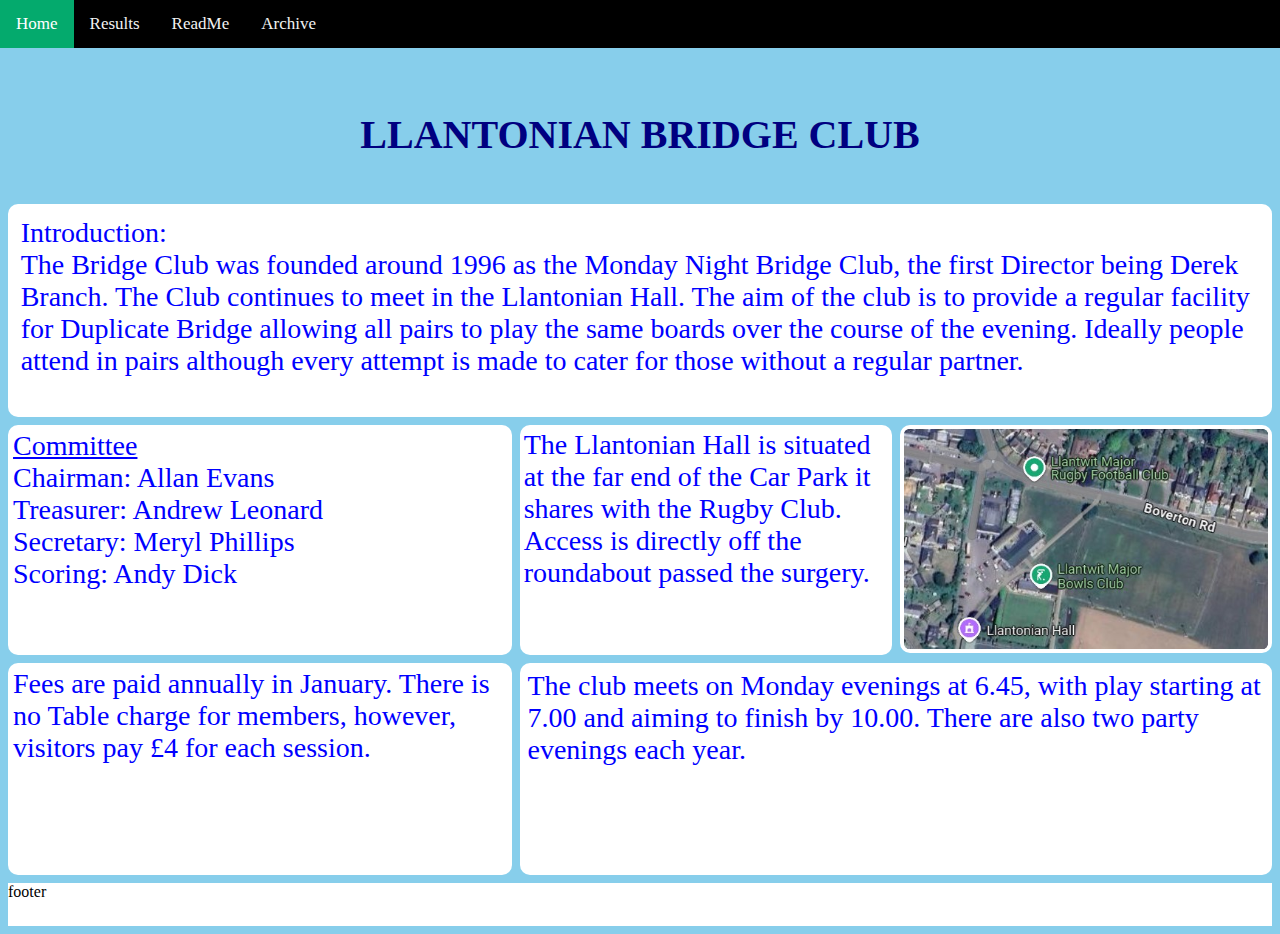
<file: index.html>
<!DOCTYPE>
<html lang="en">
<head>
  <title>Llantonian Bridge</title>
  <meta charset="utf-8"
  <meta name="viewport" content="width=device-width, initial-scale=1.0">
  <link rel="stylesheet" href="index.css">
 
</head>
<body>
  <div class="indexbar">
    <a class="active" href="index.html">Home</a>
    <a href="res-mnths.html">Results</a>
     <a href="readMeHome.html">ReadMe</a>
     <a href="https://andydick1947.github.io/LLArchive/">Archive</a>
    </div>
<br>
  <div class="container">
 
  <div class=main><br>LLANTONIAN BRIDGE CLUB</div>

  <div id="content1">Introduction: <br>
    The Bridge Club was founded around 1996 as the Monday Night Bridge Club, the first Director being Derek Branch. The Club continues to meet in the Llantonian Hall.  The aim of the club is to provide a regular facility for Duplicate Bridge allowing all pairs to play the same boards over the course of the evening. Ideally people attend in pairs although every attempt is made to cater for those without a regular partner.
  </div>
  <div id="content2"><u>Committee</u><br>
    Chairman:         Allan Evans
    <br>
    Treasurer:        Andrew Leonard
    <br>
    Secretary:        Meryl Phillips    
    <br>
    Scoring:          Andy Dick
  </div> 
  <div><img id="content3" class="img13"src="images/lh.jpg"alt"lh"></div> 
  <div id="content7">The Llantonian Hall is situated at the far end of the Car Park it shares with the Rugby Club. Access is directly off the roundabout passed the surgery.</div>
  <div id="content4">Fees are paid annually in January. There is no Table charge for members, however, visitors pay £4 for each session.</div>
  <div id="content5">The club meets on Monday evenings at 6.45, with play starting at 7.00 and aiming to finish by 10.00. There are also two party evenings each year.</div>

  <footer>footer</footer>
</div> 

 
</body>
</html>
</file>
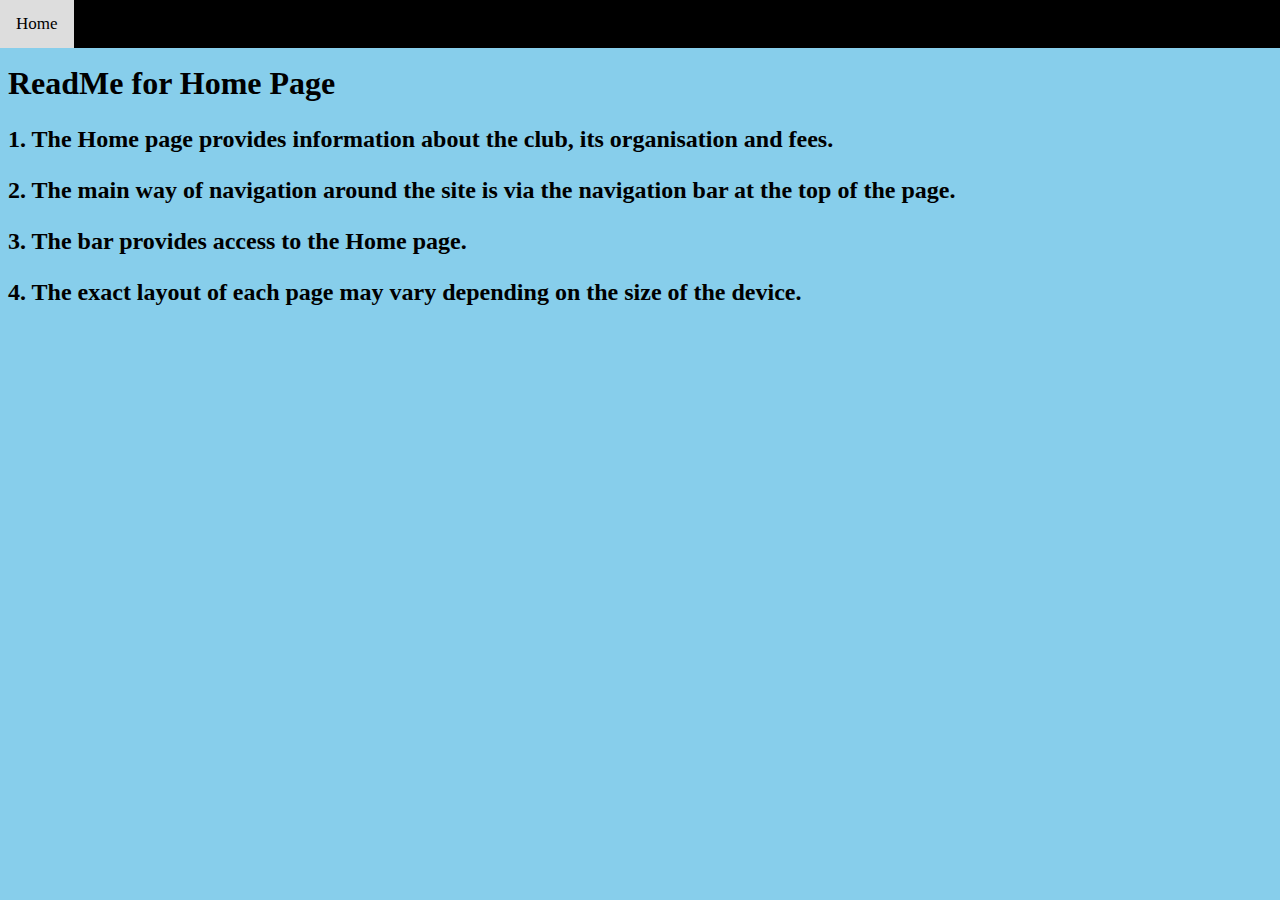
<file: readMeHome.html>
<!DOCTYPE>
<html lang="en">
<head>
  <title>Llantonian Bridge</title>
  <meta charset="utf-8"
  <meta name="viewport" content="width=device-width, initial-scale=1.0">
  <link rel="stylesheet" href="index.css">
 
</head>
<body>
  <div class="indexbar">
    <a href="index.html">Home</a>
    </div>
    <br> <br> 
    <h1>ReadMe for Home Page</h1>

  <h2><p>1.	The Home page provides information about the club, its organisation and fees.</p></h2> 

  <h2><p>2.	The main way of navigation around the site is via the navigation bar at the top of the page.</p></h2> 

  <h2><p>3.	The bar provides access to the Home page.</p></h2> 

  <h2><p>4.	The exact layout of each page may vary depending on the size of the device.</p></h2> 
    

 
</body>
</html>
</file>
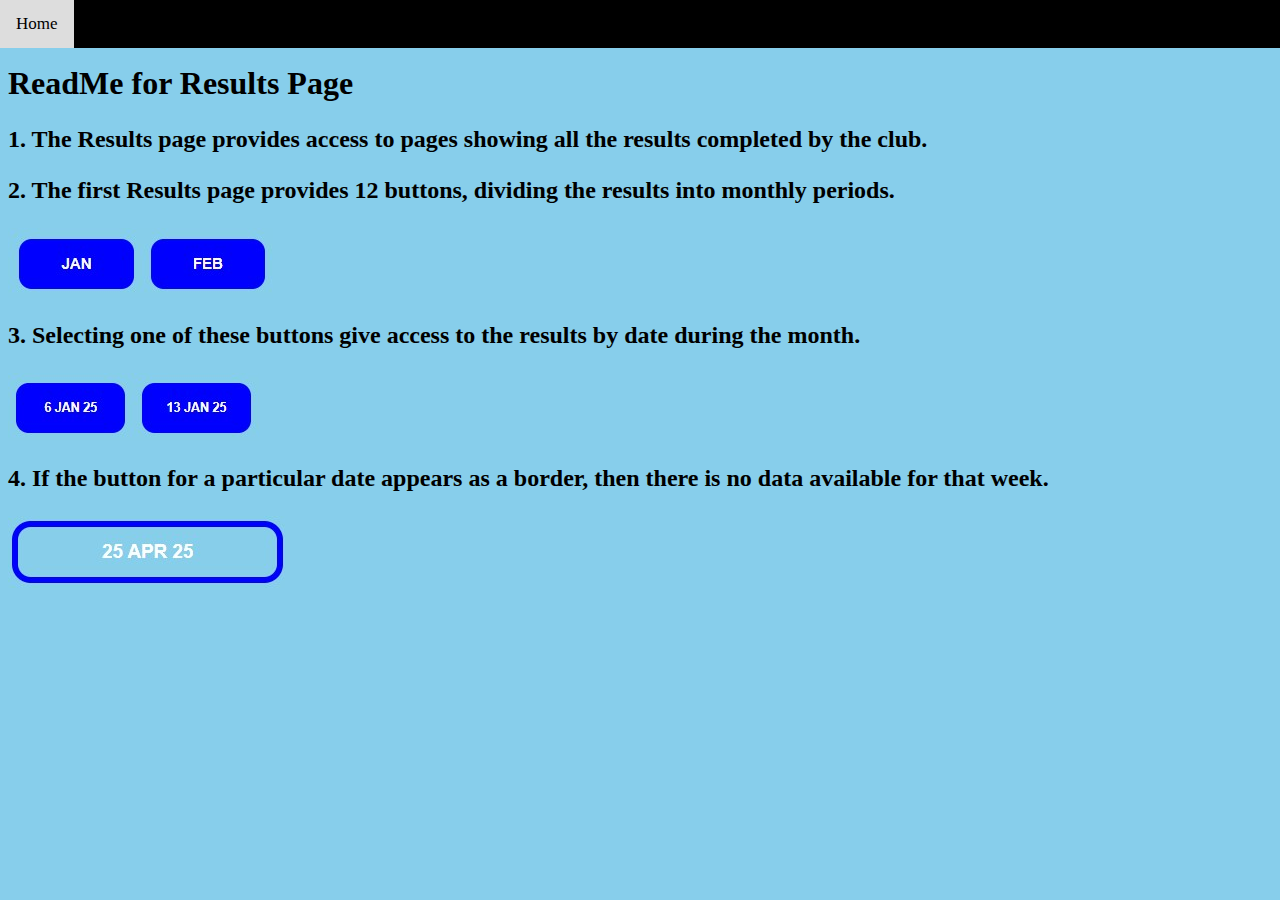
<file: readMeResults.html>
<!DOCTYPE>
<html lang="en">
<head>
  <title>Llantonian Bridge</title>
  <meta charset="utf-8"
  <meta name="viewport" content="width=device-width, initial-scale=1.0">
  <link rel="stylesheet" href="index.css">
 
</head>
<body>
  <div class="indexbar">
    <a href="index.html">Home</a>
    </div>
    <br> <br> 
    <h1>ReadMe for Results Page</h1>

  <h2><p>1.	The Results page provides access to pages showing all the results completed by the club.</p></h2> 

  <h2><p>2. The first Results page provides 12 buttons, dividing the results into monthly periods.</p></h2> 
 
  <img class="img11"src="images/mnths.jpg"alt"BiMnthBtns"> 
 
  <h2><p>3.	Selecting one of these  buttons give access to the results by date during the month.</p></h2> 
 
  <img class="img11"src="images/resDates.jpg"alt"ResByDate">  

  <h2><p>4.	If the button for a particular date appears as a border, then there is no data available for that  week.</p></h2>  

  <img class="img11"src="images/borderonly.jpg"alt"boreronly"> 
</body>
</html>
</file>
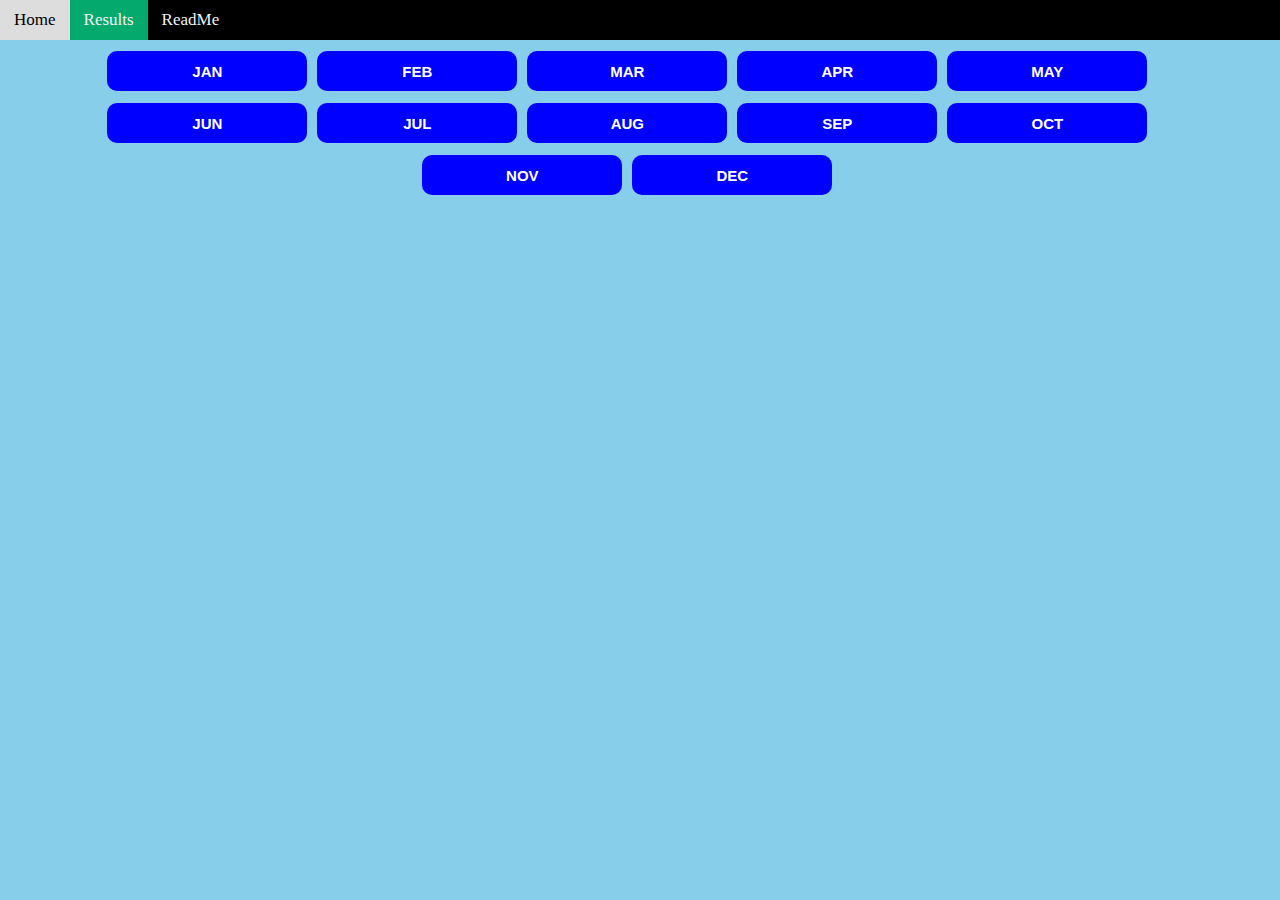
<file: res-mnths.html>
<!DOCTYPE html>
<html lang="en">
<head>
  <title>Bridge</title>
  <meta charset="utf-8">
  <meta name="viewport" content="width=device-width, initial-scale=1.0">
  <link rel="stylesheet" href="res-bar.css">
 
</head>
<body>
  <div class="resbar">
    <a href="index.html">Home</a>
    <a class="active" href="res-mnths.html">Results</a>
    <a href="readMeResults.html">ReadMe</a>
  </div>
<br><br>
  <div id="div-container">
 

  </div>


<script src="res-bar.js"></script>
<script>

if (stdt==4){
  for (let ii=3; ii<=11;ii++){
    const msel=`<button id="buton${ii}" class="butn" onclick="document.location='res${mnth[ii]}.html'">${mnth[ii]}</button>`;
const div=document.createElement("div");
const DivContainer=document.getElementById("div-container");
DivContainer.appendChild(div);
div.innerHTML=msel;
}

for (let ii=0; ii<=2;ii++){
  const msel=`<button id="buton${ii}" class="butn" onclick="document.location='res${mnth[ii]}.html'">${mnth[ii]}</button>`;
const div=document.createElement("div");
const DivContainer=document.getElementById("div-container");
DivContainer.appendChild(div);
div.innerHTML=msel;
}

}else if (stdt==1){

for (let ii=0; ii<=11;ii++){
  const msel=`<button id="buton${ii}" class="butn" onclick="document.location='res${mnth[ii]}.html'">${mnth[ii]}</button>`;
  const div=document.createElement("div");
const DivContainer=document.getElementById("div-container");
DivContainer.appendChild(div);
div.innerHTML=msel;
}
}
console.log(myResults);
</script>
</body>
</html>
</file>
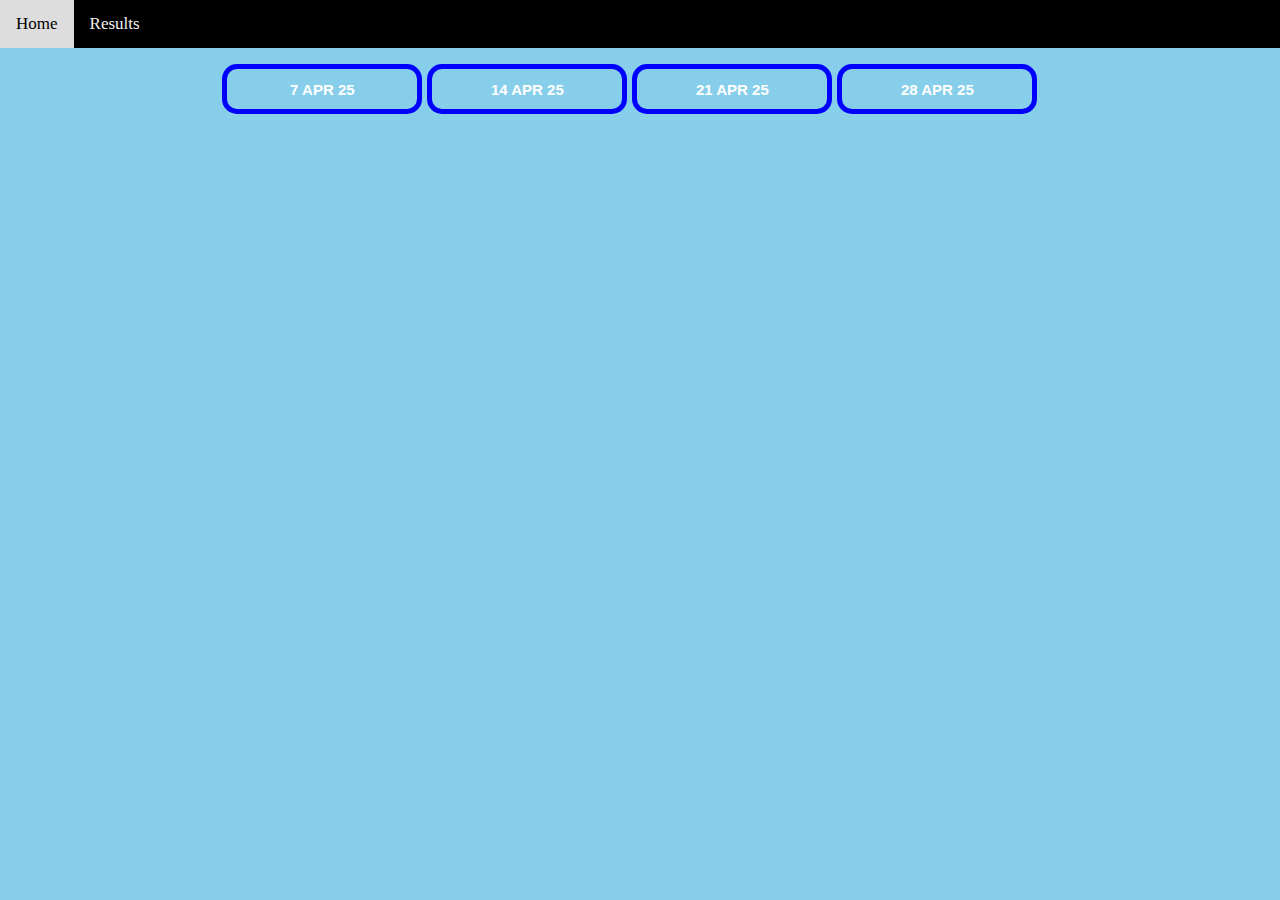
<file: resAPR.html>
<!DOCTYPE html>
<html lang="en">
<head>  
<title>Bridge</title>

  <meta charset="utf-8">
  <meta name="viewport" content="width=device-width, initial-scale=1.0">
  <link rel="stylesheet" href="res-byMnth.css">
 
</head>
<body>
  <div class="resbyMnth">
    <a href="index.html">Home</a>

    <a href="res-mnths.html">Results</a>
  </div>

  <br><br><br>
  <div id="div-container1">


  </div>
  
  <div class="target4"></div>

<script src="res-bar.js"></script>
<script>
if(stdt==4){
btsv=runtot[0];
btev=runtot[1];
} else if (stdt==1){
  btsv=runtot[3];
  btev=runtot[4]; 
}
for (let ii=btsv; ii<=btev-1;ii++){
const dsel=`<button type="button" id="butn${ii}" class="butn">${myResults[ii-1][0]}</button>`;
const div=document.createElement("div");
const DivContainer1=document.getElementById("div-container1");
DivContainer1.appendChild(div);
div.innerHTML=dsel;
  }

  for (let x=btsv; x<=btev-1; x++){ 
    ii=x-1;
if (myResults[ii][2]=="1"){
bt=`butn${x}`;

document.getElementById(bt).style.backgroundColor="skyblue";
document.getElementById(bt).style.borderColor="blue";
}
 let z=`butn${x}`;
 let y=document.getElementById(z);
 
 y.addEventListener("click",function(e){  
 
 fileCalc(y.innerText);
 
 ldfle();
 })
 };
   
 function fileCalc(lbl){
  for (let i=btsv-1; i<=btev-2; i++){ 
  if (lbl==myResults[i][0]){
 myRes=myResults[i];}
 sk=myRes[0,1]; 
 }
  if(myRes[0,2]=="1"){
   sk="Ranks.html";
 }
  return sk; 
 }


   function ldfle(){
   const target4El=document.querySelector(".target4");
     fetch(sk)
   
       .then(res => {
           if (res.ok) {
           return res.text();
           }
   })
   .then(selectFile =>{
   target4El.innerHTML=selectFile;
   });
   }
   
   </script>
</body>
</html>
</file>
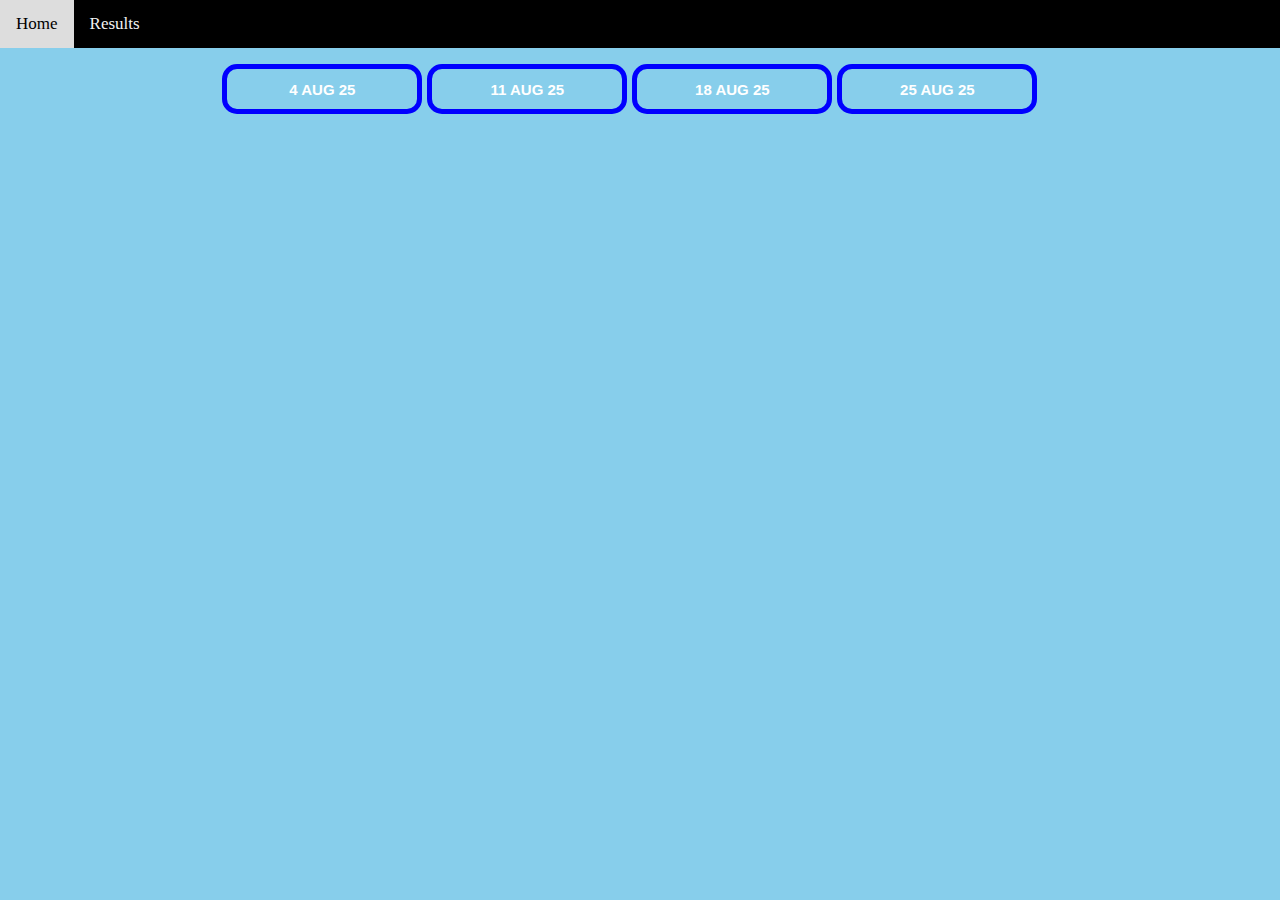
<file: resAUG.html>
<!DOCTYPE html>
<html lang="en">
<head>
  <title>Bowls Club Bridge</title>
  <meta charset="utf-8">
  <meta name="viewport" content="width=device-width, initial-scale=1.0">
  <link rel="stylesheet" href="res-byMnth.css">
 
</head>
<body>
  <div class="resbyMnth">
    <a href="index.html">Home</a>

    <a href="res-mnths.html">Results</a>

  </div>
  <br><br><br>
  <div id="div-container1">


  </div>
  <div class="target8"></div>

    <script src="res-bar.js"></script>
    <script>
if(stdt==4){
btsv=runtot[4];
btev=runtot[5];
} else if (stdt==1){
  btsv=runtot[7];
  btev=runtot[8]; 
}
for (let ii=btsv; ii<=btev-1;ii++){
const dsel=`<button type="button" id="butn${ii}" class="butn">${myResults[ii-1][0]}</button>`;
const div=document.createElement("div");
const DivContainer1=document.getElementById("div-container1");
DivContainer1.appendChild(div);
div.innerHTML=dsel;
  }

  for (let x=btsv; x<=btev-1; x++){ 
    ii=x-1;
if (myResults[ii][2]=="1"){
bt=`butn${x}`;

document.getElementById(bt).style.backgroundColor="skyblue";
document.getElementById(bt).style.borderColor="blue";
}
     let z="butn".concat(x);
     let y=document.getElementById(z);
     
     y.addEventListener("click",function(e){  
     
     fileCalc(y.innerText);
     
     ldfle();
     })
     };
       
     function fileCalc(lbl){
      for (let i=btsv-1; i<=btev-2; i++){ 
     
     if (lbl==myResults[i][0]){
     myRes=myResults[i];}
     sk=myRes[0,1]; 
     }
     
     if(myRes[0,2]=="1"){
       sk="Ranks.html";
     }
     
     return sk; 
     }
       function ldfle(){
       const target8El=document.querySelector(".target8");
      
       fetch(sk)
       
           .then(res => {
               if (res.ok) {
               return res.text();
               }
       })
       .then(selectFile =>{
       target8El.innerHTML=selectFile;
       });
       }
       
       
       </script>

</body>
</html>
</file>
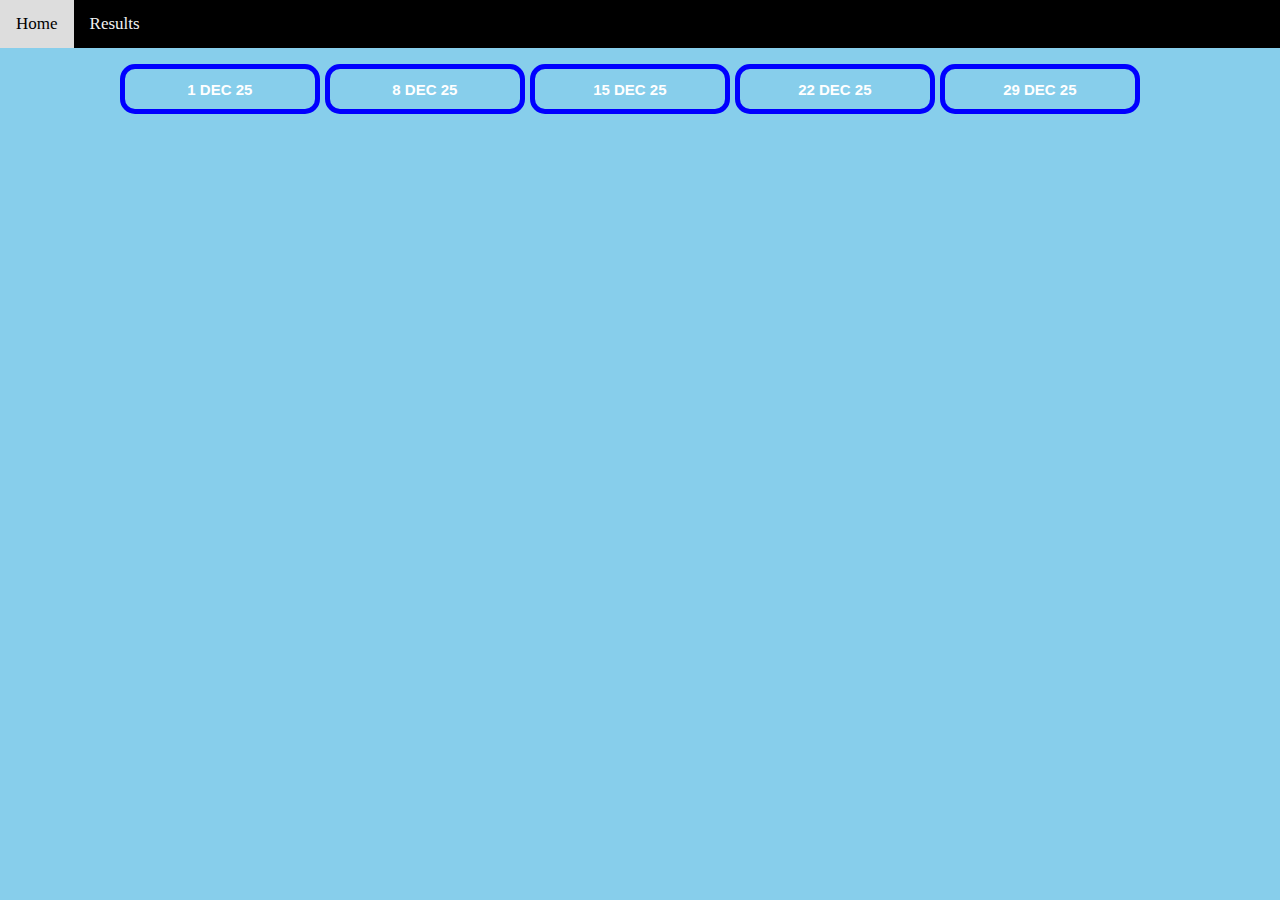
<file: resDEC.html>
<!DOCTYPE html>
<html lang="en">
<head>
  <title>Bowls Club Bridge</title>
  <meta charset="utf-8">
  <meta name="viewport" content="width=device-width, initial-scale=1.0">
  <link rel="stylesheet" href="res-byMnth.css">
 
</head>
<body>
  <div class="resbyMnth">
    <a href="index.html">Home</a>

    <a href="res-mnths.html">Results</a>

  </div>
  <br><br><br>
  <div id= "div-container1">
 

  </div>
 <div class="target12"></div>

<script src="res-bar.js"></script>
<script>
if(stdt==4){
btsv=runtot[8];
btev=runtot[9];
} else if (stdt==1){
  btsv=runtot[11];
  btev=runtot[12]; 
}
for (let ii=btsv; ii<=btev-1;ii++){
const dsel=`<button type="button" id="butn${ii}" class="butn">${myResults[ii-1][0]}</button>`;
const div=document.createElement("div");
const DivContainer1=document.getElementById("div-container1");
DivContainer1.appendChild(div);
div.innerHTML=dsel;
  }

  for (let x=btsv; x<=btev-1; x++){ 
    ii=x-1;
if (myResults[ii][2]=="1"){
bt=`butn${x}`;

document.getElementById(bt).style.backgroundColor="skyblue";
document.getElementById(bt).style.borderColor="blue";
}
 let z="butn".concat(x);
 let y=document.getElementById(z);
 
 y.addEventListener("click",function(e){  
 
 fileCalc(y.innerText);
 
 ldfle();
 })
 };
   
 function fileCalc(lbl){
  for (let i=btsv-1; i<=btev-2; i++){ 
 
 if (lbl==myResults[i][0]){
 myRes=myResults[i];}
 sk=myRes[0,1]; 
 }
 
 if(myRes[0,2]=="1"){
   sk="Ranks.html";
 }
 
 return sk; 
 }
   function ldfle(){
   const target12El=document.querySelector(".target12");
  
   fetch(sk)
   
       .then(res => {
           if (res.ok) {
           return res.text();
           }
   })
   .then(selectFile =>{
   target12El.innerHTML=selectFile;
   });
   }
   
   
   </script>

</body>
</html>
</file>
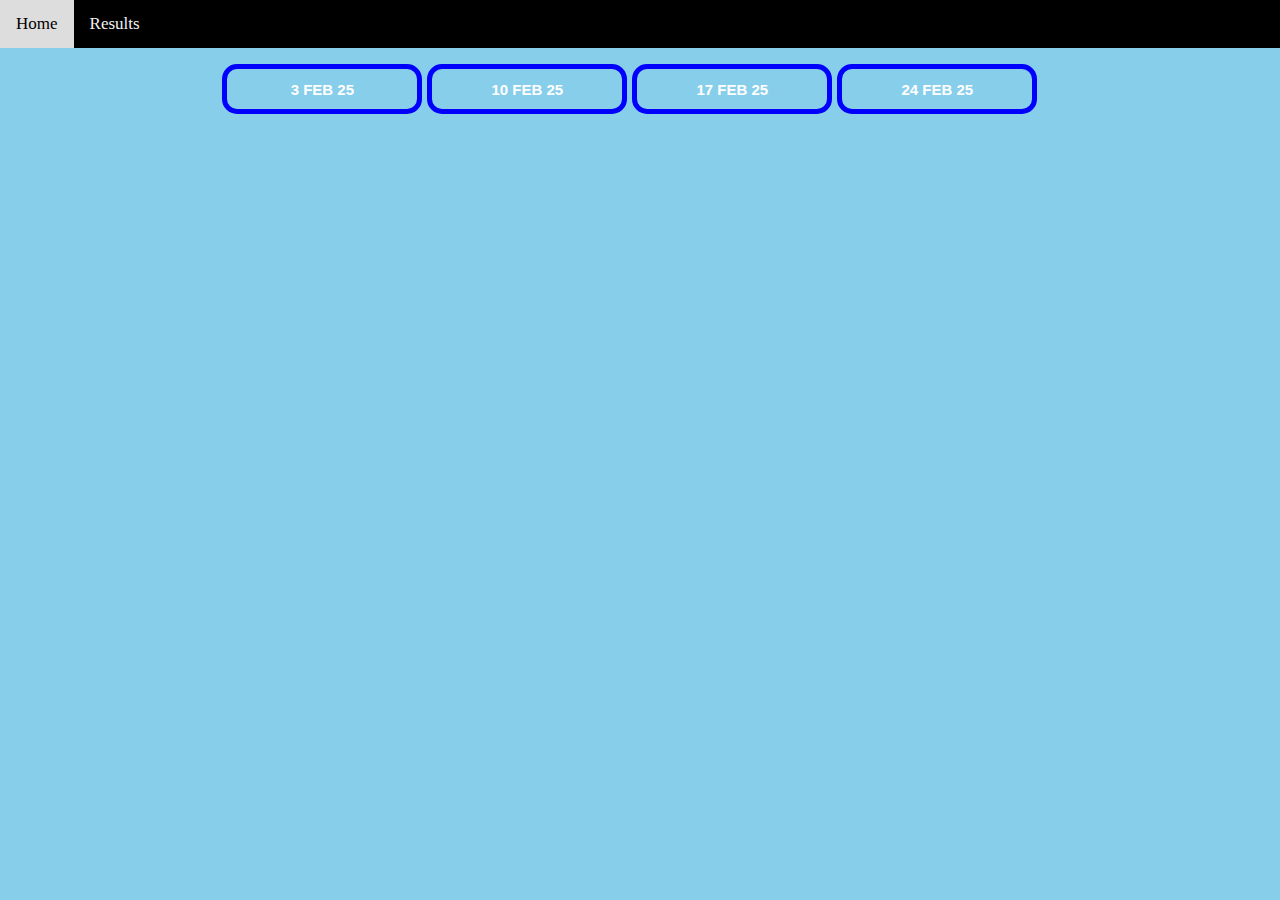
<file: resFEB.html>
<!DOCTYPE html>
<html lang="en">
<head>
  <title>Bowls Club Bridge</title>
  <meta charset="utf-8">
  <meta name="viewport" content="width=device-width, initial-scale=1.0">
  <link rel="stylesheet" href="res-byMnth.css">
 
</head>
<body>
  <div class="resbyMnth">
    <a href="index.html">Home</a>

    <a href="res-mnths.html">Results</a>

  </div>
  <br><br><br>
  <div id= "div-container1">

  </div>
  <div class="target2"></div>

  <script src="res-bar.js"></script>
  <script>
if(stdt==4){
btsv=runtot[10];
btev=runtot[11];
} else if (stdt==1){
  btsv=runtot[1];
  btev=runtot[2]; 
}
for (let ii=btsv; ii<=btev-1;ii++){
const dsel=`<button type="button" id="butn${ii}" class="butn">${myResults[ii-1][0]}</button>`;
const div=document.createElement("div");
const DivContainer1=document.getElementById("div-container1");
DivContainer1.appendChild(div);
div.innerHTML=dsel;
  }

  for (let x=btsv; x<=btev-1; x++){ 
    ii=x-1;
if (myResults[ii][2]=="1"){
bt=`butn${x}`;

document.getElementById(bt).style.backgroundColor="skyblue";
document.getElementById(bt).style.borderColor="blue";
}
let z="butn".concat(x);
let y=document.getElementById(z);

y.addEventListener("click",function(e){  

fileCalc(y.innerText);

ldfle();
})
};
  
function fileCalc(lbl){
  for (let i=btsv-1; i<=btev-2; i++){ 

if (lbl==myResults[i][0]){
myRes=myResults[i];}
sk=myRes[0,1]; 
}

if(myRes[0,2]=="1"){
  sk="Ranks.html";
}

return sk; 
}
  function ldfle(){
  const target2El=document.querySelector(".target2");
 console.log(sk);
  fetch(sk)
  
      .then(res => {
          if (res.ok) {
          return res.text();
          }
  })
  .then(selectFile =>{
  target2El.innerHTML=selectFile;
  });
  }
  
  
  </script>

</body>
</html>
</file>
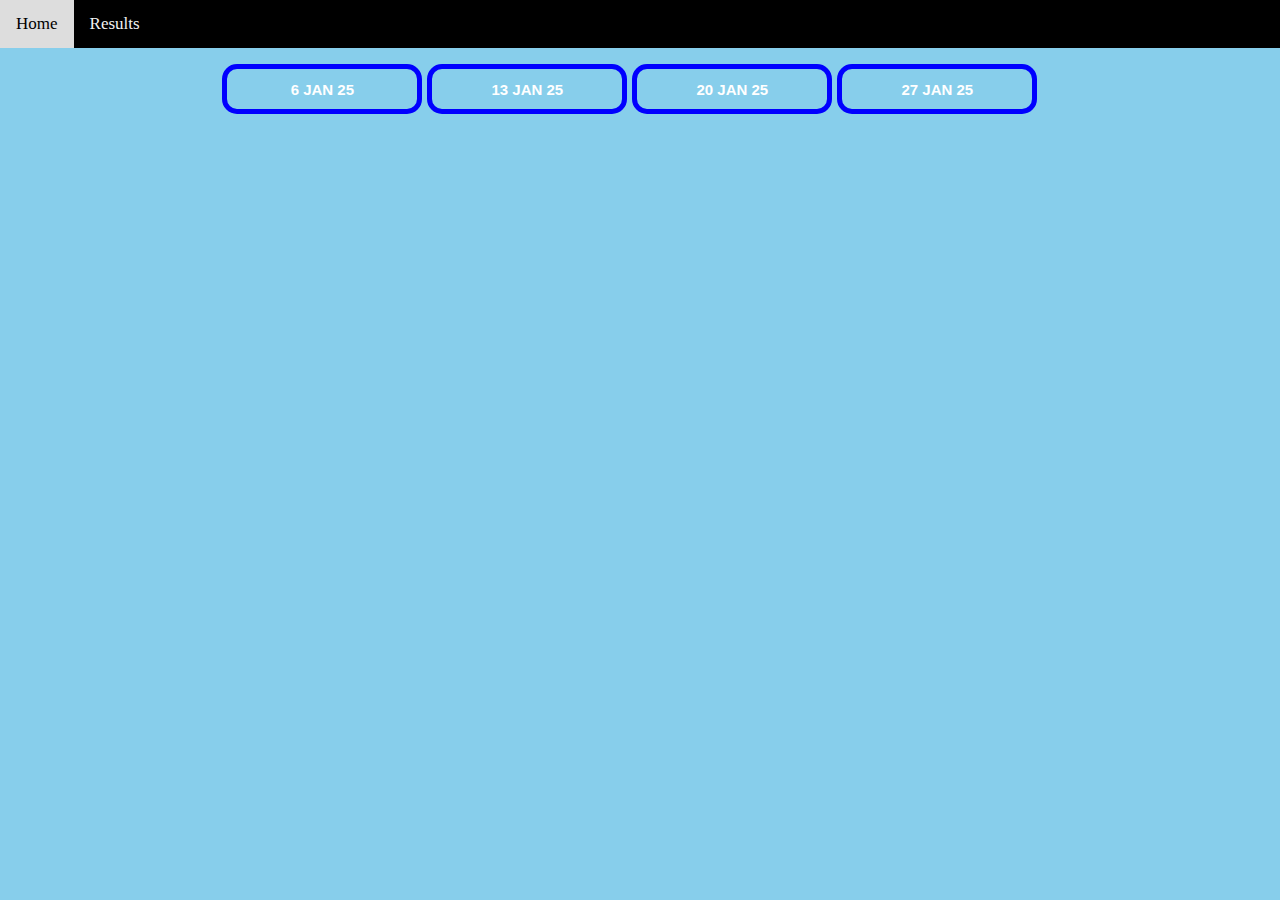
<file: resJAN.html>
<!DOCTYPE html>
<html lang="en">
<head>
  <title>Bowls Club Bridge</title>
  <meta charset="utf-8">
  <meta name="viewport" content="width=device-width, initial-scale=1.0">
  <link rel="stylesheet" href="res-byMnth.css">
 
</head>
<body>
  <div class="resbyMnth">
    <a href="index.html">Home</a>
    <a href="res-mnths.html">Results</a>

  </div>
  <br><br><br>
  <div id= "div-container1">

  </div>
 <div class="target1"></div>

<script src="res-bar.js"></script>
<script>
if(stdt==4){
btsv=runtot[9];
btev=runtot[10];
} else if (stdt==1){
  btsv=runtot[0];
  btev=runtot[1]; 
}
for (let ii=btsv; ii<=btev-1;ii++){
const dsel=`<button type="button" id="butn${ii}" class="butn">${myResults[ii-1][0]}</button>`;
const div=document.createElement("div");
const DivContainer1=document.getElementById("div-container1");
DivContainer1.appendChild(div);
div.innerHTML=dsel;
  }

  for (let x=btsv; x<=btev-1; x++){ 
    ii=x-1;
if (myResults[ii][2]=="1"){
bt=`butn${x}`;

document.getElementById(bt).style.backgroundColor="skyblue";
document.getElementById(bt).style.borderColor="blue";
}
let z="butn".concat(x);
let y=document.getElementById(z);

y.addEventListener("click",function(e){  

fileCalc(y.innerText);
ldfle();
})
}
function fileCalc(lbl){
  for (let i=btsv-1; i<=btev-2; i++){ 

  if (lbl==myResults[i][0]){
myRes=myResults[i];}
sk=myRes[0,1]; 
}

if(myRes[0,2]=="1"){
  sk="Ranks.html";
}

return sk; 
}

function ldfle(){
const target1El=document.querySelector(".target1");
fetch(sk)

    .then(res => {
        if (res.ok) {
        return res.text();
        }
})
.then(selectFile =>{
target1El.innerHTML=selectFile;
});
}


</script>

</body>
</html>
</file>
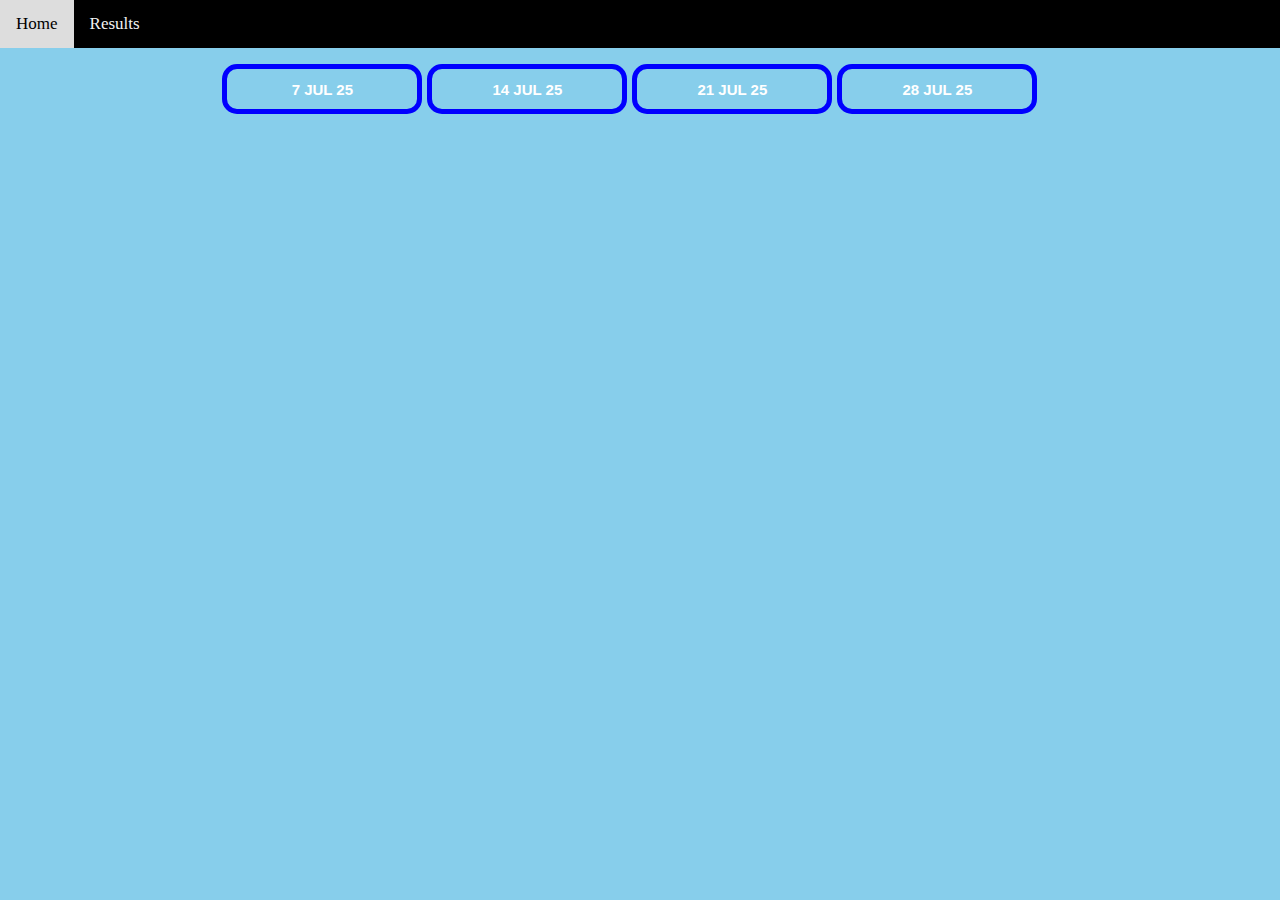
<file: resJUL.html>
<!DOCTYPE html>
<html lang="en">
<head>
  <title>Bowls Club Bridge</title>
  <meta charset="utf-8">
  <meta name="viewport" content="width=device-width, initial-scale=1.0">
  <link rel="stylesheet" href="res-byMnth.css">
 
</head>
<body>
  <div class="resbyMnth">
    <a href="index.html">Home</a>

    <a href="res-mnths.html">Results</a>

  </div>
  <br><br><br>
  <div id="div-container1">


  </div>
  
  <div class="target7"></div>

  <script src="res-bar.js"></script>
  <script>
 if(stdt==4){
btsv=runtot[3];
btev=runtot[4];
} else if (stdt==1){
  btsv=runtot[6];
  btev=runtot[7]; 
}
for (let ii=btsv; ii<=btev-1;ii++){
const dsel=`<button type="button" id="butn${ii}" class="butn">${myResults[ii-1][0]}</button>`;
const div=document.createElement("div");
const DivContainer1=document.getElementById("div-container1");
DivContainer1.appendChild(div);
div.innerHTML=dsel;
  }

  for (let x=btsv; x<=btev-1; x++){ 
    ii=x-1;
if (myResults[ii][2]=="1"){
bt=`butn${x}`;

document.getElementById(bt).style.backgroundColor="skyblue";
document.getElementById(bt).style.borderColor="blue";
}
   let z="butn".concat(x);
   let y=document.getElementById(z);
   
   y.addEventListener("click",function(e){  
   
   fileCalc(y.innerText);
   
   ldfle();
   })
   };
     
   function fileCalc(lbl){
    for (let i=btsv-1; i<=btev-2; i++){ 
   
   if (lbl==myResults[i][0]){
   myRes=myResults[i];}
   sk=myRes[0,1]; 
   }
   
   if(myRes[0,2]=="1"){
     sk="Ranks.html";
   }
   
   return sk; 
   }
     function ldfle(){
     const target7El=document.querySelector(".target7");
    
     fetch(sk)
     
         .then(res => {
             if (res.ok) {
             return res.text();
             }
     })
     .then(selectFile =>{
     target7El.innerHTML=selectFile;
     });
     }
     
     
     </script>

</body>
</html>
</file>
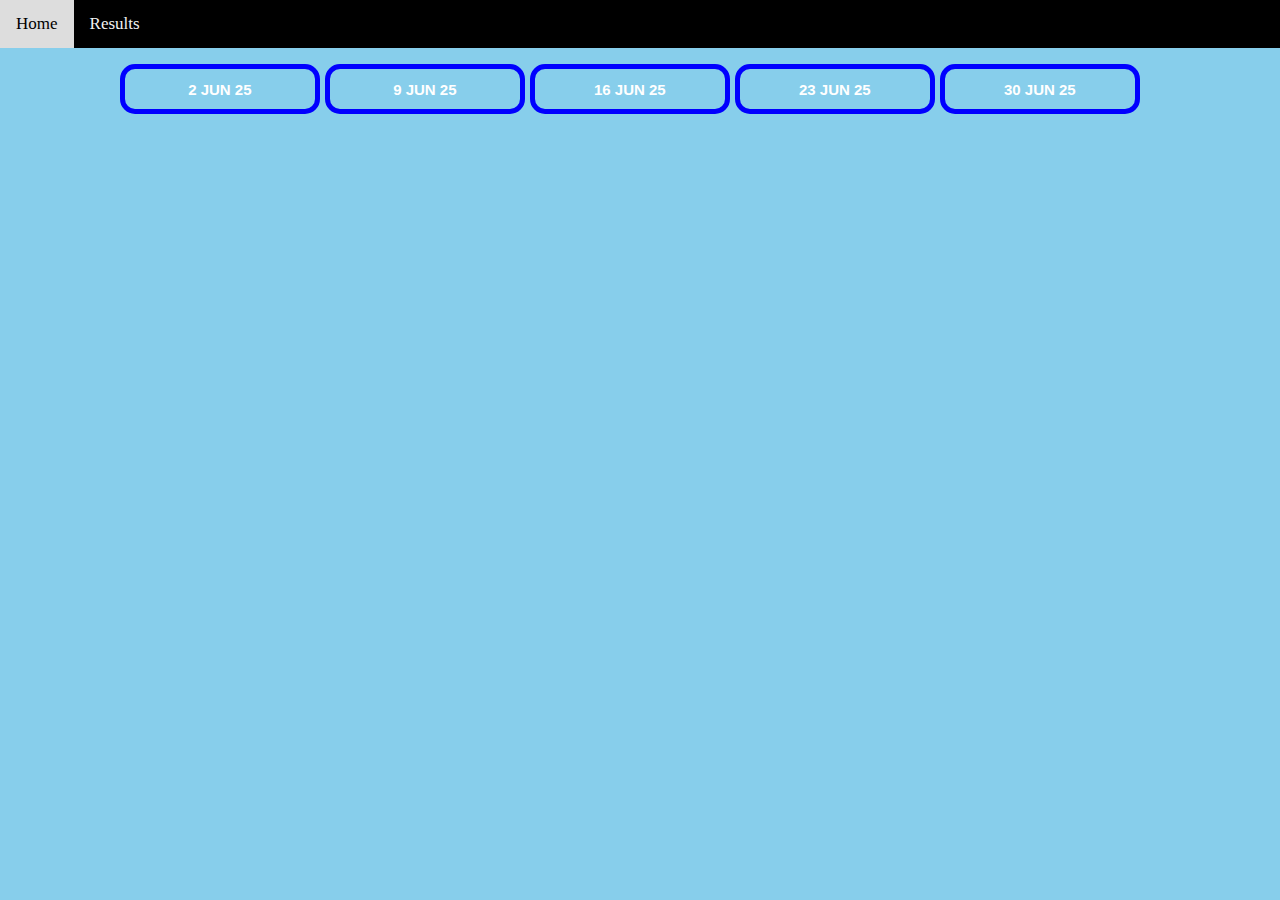
<file: resJUN.html>
<!DOCTYPE html>
<html lang="en">
<head>
  <title>Bowls Club Bridge</title>
  <meta charset="utf-8">
  <meta name="viewport" content="width=device-width, initial-scale=1.0">
  <link rel="stylesheet" href="res-byMnth.css">
 
</head>
<body>
  <div class="resbyMnth">
    <a href="index.html">Home</a>

    <a href="res-mnths.html">Results</a>

  </div>
  <br><br><br>
  <div id="div-container1">


  </div>
  <div class="target6"></div>

    <script src="res-bar.js"></script>
    <script>
if(stdt==4){
btsv=runtot[2];
btev=runtot[3];
} else if (stdt==1){
  btsv=runtot[5];
  btev=runtot[6]; 
}
for (let ii=btsv; ii<=btev-1;ii++){
const dsel=`<button type="button" id="butn${ii}" class="butn">${myResults[ii-1][0]}</button>`;
const div=document.createElement("div");
const DivContainer1=document.getElementById("div-container1");
DivContainer1.appendChild(div);
div.innerHTML=dsel;
  }

  for (let x=btsv; x<=btev-1; x++){ 
    ii=x-1;
if (myResults[ii][2]=="1"){
bt=`butn${x}`;

document.getElementById(bt).style.backgroundColor="skyblue";
document.getElementById(bt).style.borderColor="blue";
}
     let z="butn".concat(x);
     let y=document.getElementById(z);
     
     y.addEventListener("click",function(e){  
     
     fileCalc(y.innerText);
     
     ldfle();
     })
     };
       
     function fileCalc(lbl){
      for (let i=btsv-1; i<=btev-2; i++){ 
     
     if (lbl==myResults[i][0]){
     myRes=myResults[i];}
     sk=myRes[0,1]; 
     }
     
     if(myRes[0,2]=="1"){
       sk="Ranks.html";
     }
     
     return sk; 
     }
       function ldfle(){
       const target6El=document.querySelector(".target6");
      
       fetch(sk)
       
           .then(res => {
               if (res.ok) {
               return res.text();
               }
       })
       .then(selectFile =>{
       target6El.innerHTML=selectFile;
       });
       }
       
       
       </script>

</body>
</html>
</file>
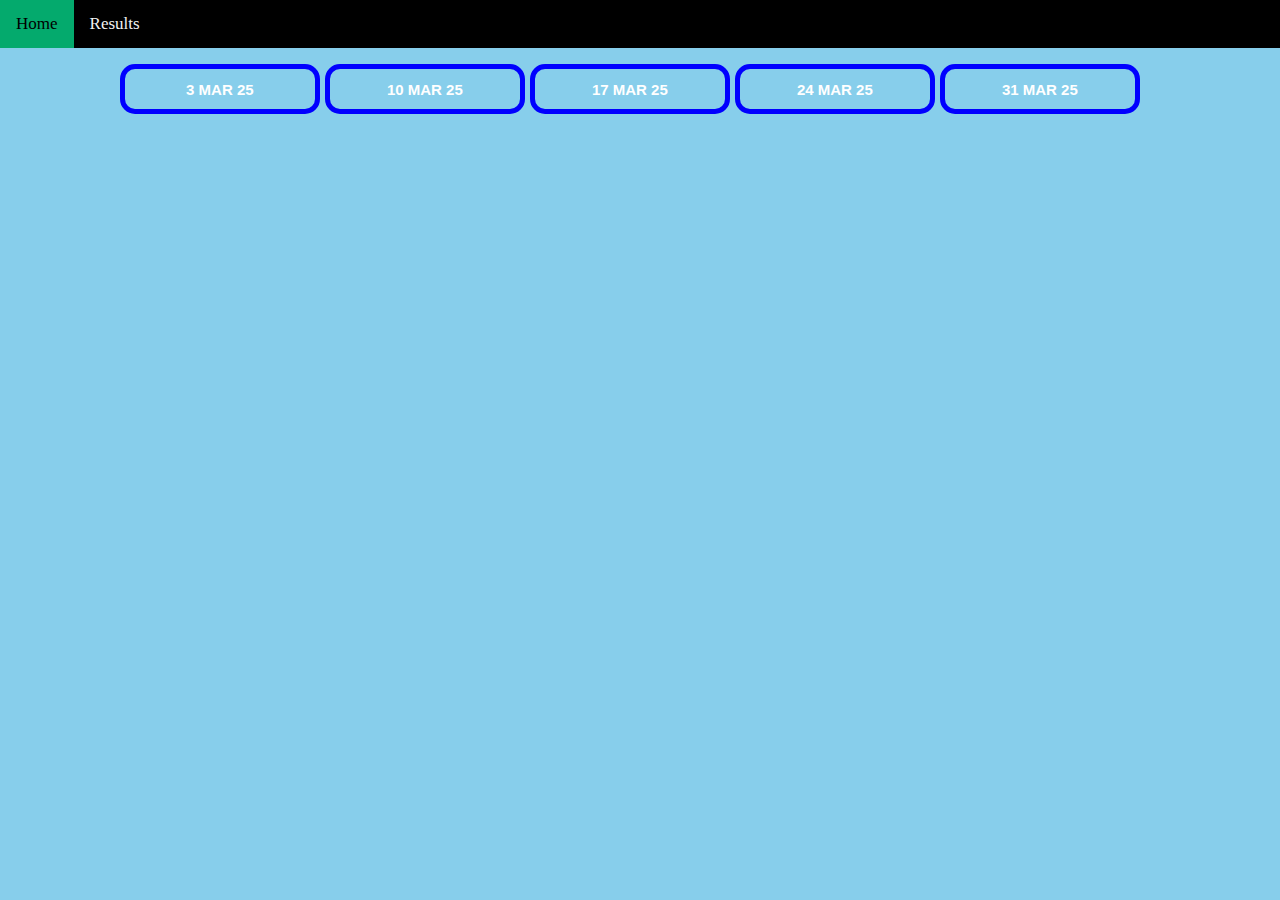
<file: resMAR.html>
<!DOCTYPE html>
<html lang="en">
<head>
  <title>Bowls Club Bridge</title>
  <meta charset="utf-8">
  <meta name="viewport" content="width=device-width, initial-scale=1.0">
  <link rel="stylesheet" href="res-byMnth.css">
 
</head>
<body>
  <div class="resbyMnth">
    <a class="active" href="index.html">Home</a>
  
    <a href="res-mnths.html">Results</a>

  </div>
  <br><br><br>
  <div id= "div-container1">

  </div>
  <div class="target4"></div>

    <script src="res-bar.js"></script>
    <script>
if(stdt==4){
btsv=runtot[11];
btev=runtot[12];
} else if (stdt==1){
  btsv=runtot[2];
  btev=runtot[3]; 
}
for (let ii=btsv; ii<=btev-1;ii++){
const dsel=`<button type="button" id="butn${ii}" class="butn">${myResults[ii-1][0]}</button>`;
const div=document.createElement("div");
const DivContainer1=document.getElementById("div-container1");
DivContainer1.appendChild(div);
div.innerHTML=dsel;
  }

  for (let x=btsv; x<=btev-1; x++){ 
    ii=x-1;
if (myResults[ii][2]=="1"){
bt=`butn${x}`;

document.getElementById(bt).style.backgroundColor="skyblue";
document.getElementById(bt).style.borderColor="blue";
}
     let z="butn".concat(x);
     let y=document.getElementById(z);
     
     y.addEventListener("click",function(e){  
     
     fileCalc(y.innerText);
     
     ldfle();
     })
     };
       
     function fileCalc(lbl){
      for (let i=btsv-1; i<=btev-2; i++){ 
     
     if (lbl==myResults[i][0]){
     myRes=myResults[i];}
     sk=myRes[0,1]; 
     }
     
     if(myRes[0,2]=="1"){
       sk="Ranks.html";
     }
     
     return sk; 
     }
       function ldfle(){
       const target4El=document.querySelector(".target4");
      
       fetch(sk)
       
           .then(res => {
               if (res.ok) {
               return res.text();
               }
       })
       .then(selectFile =>{
       target4El.innerHTML=selectFile;
       });
       }
       
       
       </script>

</body>
</html>
</file>
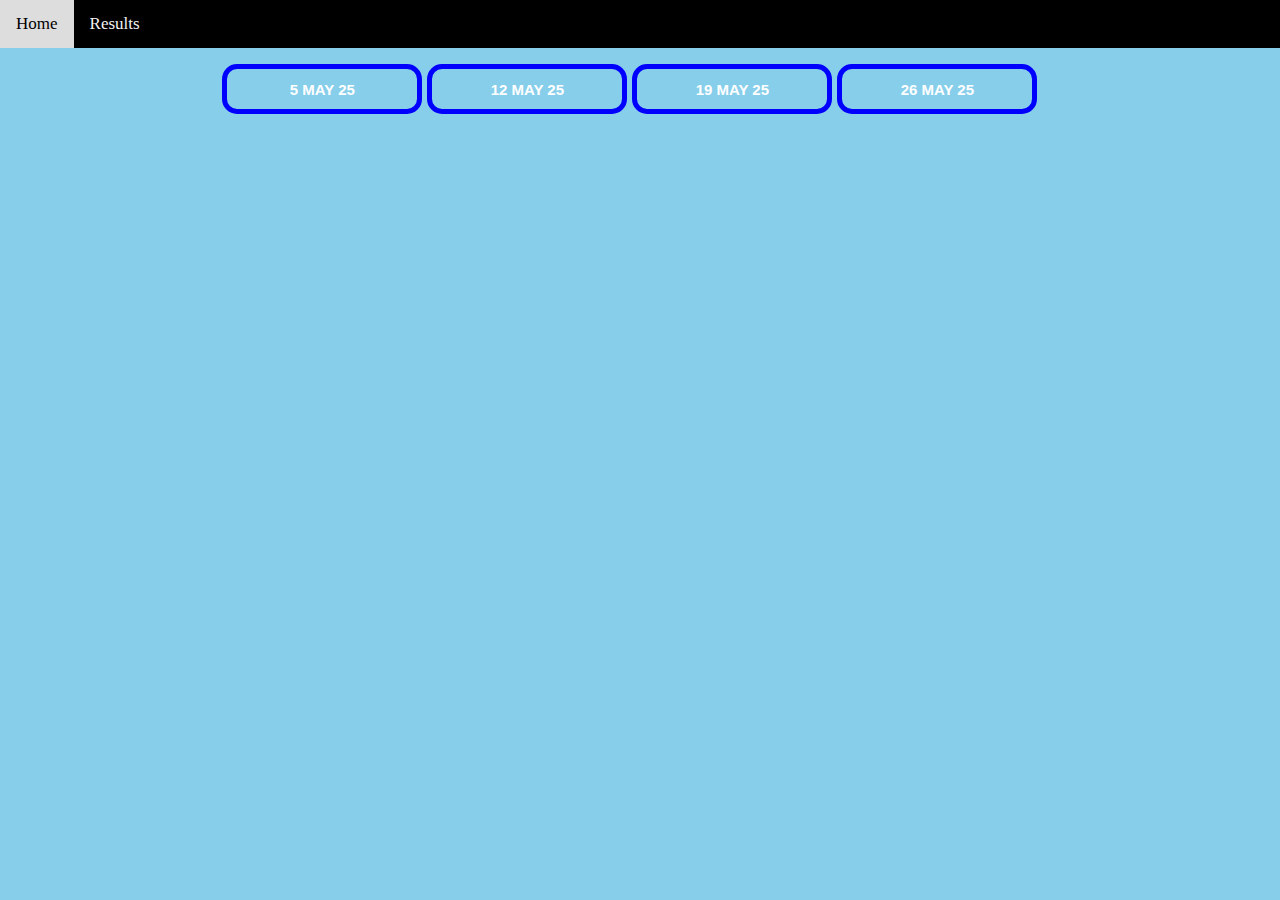
<file: resMAY.html>
<!DOCTYPE html>
<html lang="en">
<head>
  <title>Bowls Club Bridge</title>
  <meta charset="utf-8">
  <meta name="viewport" content="width=device-width, initial-scale=1.0">
  <link rel="stylesheet" href="res-byMnth.css">
 
</head>
<body>
  <div class="resbyMnth">
    <a href="index.html">Home</a>

    <a href="res-mnths.html">Results</a>

  </div>
  <br><br><br>
  <div id= "div-container1">
   
  </div>
  
  <div class="target5"></div>

  <script src="res-bar.js"></script>
  <script>
     console.log(stdt);
if(stdt==4){
btsv=runtot[1];
btev=runtot[2];
} else if (stdt==1){
  btsv=runtot[4];
  btev=runtot[5]; 
}
for (let ii=btsv; ii<=btev-1;ii++){
const dsel=`<button type="button" id="butn${ii}" class="butn">${myResults[ii-1][0]}</button>`;
const div=document.createElement("div");
const DivContainer=document.getElementById("div-container1");
DivContainer.appendChild(div);
div.innerHTML=dsel;
  }

  for (let x=btsv; x<=btev-1; x++){ 
    ii=x-1;
if (myResults[ii][2]=="1"){
bt=`butn${x}`;
document.getElementById(bt).style.backgroundColor="skyblue";
document.getElementById(bt).style.borderColor="blue";
}
   let z="butn".concat(x);
   let y=document.getElementById(z);
   
   y.addEventListener("click",function(e){  
   
   fileCalc(y.innerText);
   
   ldfle();
   })
   };
     
   function fileCalc(lbl){
    for (let i=btsv-1; i<=btev-2; i++){   
   
   if (lbl==myResults[i][0]){
   myRes=myResults[i];}
   sk=myRes[0,1]; 

   }
   
   if(myRes[0,2]=="1"){
     sk="Ranks.html";
   }

   return sk; 
   }
     function ldfle(){
     const target5El=document.querySelector(".target5");
    
     fetch(sk)
     
         .then(res => {
             if (res.ok) {
             return res.text();
             }
     })
     .then(selectFile =>{
     target5El.innerHTML=selectFile;
     });
     }
     
     
     </script>

</body>
</html>
</file>
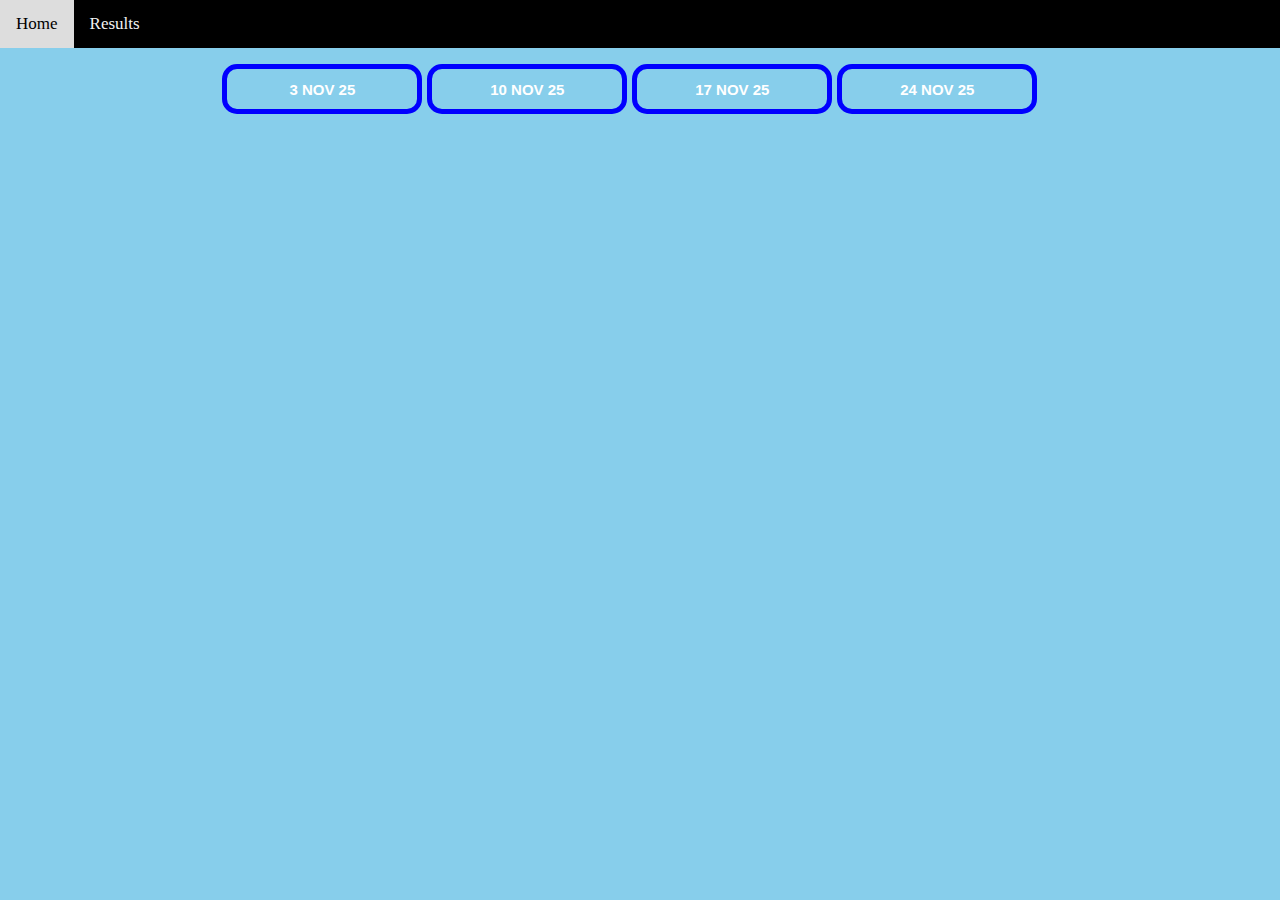
<file: resNOV.html>
<!DOCTYPE html>
<html lang="en">
<head>  
  <title>Bowls Club Bridge</title>  
  <meta charset="utf-8">
  <meta name="viewport" content="width=device-width, initial-scale=1.0">
  <link rel="stylesheet" href="res-byMnth.css">
 
</head>
<body>
  <div class="resbyMnth">
    <a href="index.html">Home</a>

    <a href="res-mnths.html">Results</a>

  </div>
  <br><br><br>
  <div id= "div-container1">
</div>
  <div class="target11"></div>

  <script src="res-bar.js"></script>
  <script>
if(stdt==4){
btsv=runtot[7];
btev=runtot[8];
} else if (stdt==1){
  btsv=runtot[10];
  btev=runtot[11]; 
}
for (let ii=btsv; ii<=btev-1;ii++){
const dsel=`<button type="button" id="butn${ii}" class="butn">${myResults[ii-1][0]}</button>`;
const div=document.createElement("div");
const DivContainer1=document.getElementById("div-container1");
DivContainer1.appendChild(div);
div.innerHTML=dsel;
  }

  for (let x=btsv; x<=btev-1; x++){ 
    ii=x-1;
if (myResults[ii][2]=="1"){
bt=`butn${x}`;

document.getElementById(bt).style.backgroundColor="skyblue";
document.getElementById(bt).style.borderColor="blue";
}
   let z="butn".concat(x);
   let y=document.getElementById(z);
   
   y.addEventListener("click",function(e){  
   
   fileCalc(y.innerText);
   
   ldfle();
   })
   };
     
   function fileCalc(lbl){
    for (let i=btsv-1; i<=btev-2; i++){ 
   
   if (lbl==myResults[i][0]){
   myRes=myResults[i];}
   sk=myRes[0,1]; 
   }
   
   if(myRes[0,2]=="1"){
     sk="Ranks.html";
   }
   
   return sk; 
   }
     function ldfle(){
     const target11El=document.querySelector(".target11");
    
     fetch(sk)
     
         .then(res => {
             if (res.ok) {
             return res.text();
             }
     })
     .then(selectFile =>{
     target11El.innerHTML=selectFile;
     });
     }
     
     
     </script>

</body>
</html>
</file>
<file: index.css>
body{
  box-sizing: border-box;
  background-color:skyblue;
}

.indexbar{
  background: black;
  overflow: hidden;
  width:100%;
  position:fixed;
  top:0;
  left:0;
  
}
.indexbar a{
  float: left;
  color: #f2f2f2;
  text-align: center;
  padding: 14px 16px;
  text-decoration: none;
  font-size: 17px;
}
.indexbar a:hover {
  background-color: #ddd;
  color: black;
}
.indexbar a.active {
  background-color: #04AA6D;
  color: white;
}

.container{
  display:grid;
  height:100vh;
  grid-template-columns: .8fr .8fr 1fr 1.2fr;
  grid-template-rows: .8fr 1fr 1fr 1fr .2fr;
  grid-gap: .5em;
 

grid-template-areas: 
"main main main main" 
"content1 content1 content1 content1"
"content2 content2 content7 content3" 
"content4 content4 content5 content5"
"footer footer footer footer"
}
.main{
grid-area: main;
background-color: skyblue;
color: navy;
font-size: 40px;
font-weight:bold;
text-align:center;
margin: auto;

}

#content1{
grid-area:content1;
background-color: white;
border-radius: 10px;
font-size: 28px;
font-family:'Segoe UI';
color:blue;
padding:1%;
}
#content2{
  grid-area:content2;
  background-color: white;
  border-radius: 10px;
  font-size: 28px;
  font-family:'Segoe UI';
  color:blue;
  padding:1%;
}
#content3{
  grid-area:content3;
  background-color: white;
  border-radius: 10px;
  font-size: 20px;
  font-family:'Segoe UI';
  color:blue;
  padding:1%;
}
#content4{
  grid-area:content4;
  background-color: white;
  border-radius: 10px;
  font-size: 28px;
  font-family:'Segoe UI';
  color:blue;
  padding:1%;
}
#content5{
  grid-area:content5;
  background-color: white;
  border-radius: 10px;
  font-size: 28px;
  font-family:'Segoe UI';
  color:blue;
  padding:1%;
}
#content7{
  grid-area:content7;
  background-color: white;
  border-radius: 10px;
  font-size: 28px;
  font-family:'Segoe UI';
  color:blue;
  padding:1%;
}
footer{
    grid-area:footer;
    background-color: white;
    }
.img13{
  height: 96%;
  width: 98%;
}

@media only screen and (min-width: 1200px) and (max-width: 1400px){
  body {
    background-color: skyblue;
  }
  .container{
    display:grid;
    height:100vh;
    grid-template-columns: .6fr 1fr 1.2fr 1.2fr;
    grid-template-rows: .8fr 1fr 1fr 1fr .2fr;
    grid-gap: .5em;
   
  
  grid-template-areas: 
  "main main main  
  "content1 content1 content1 content1"
  "content2 content2 content7 content3" 
  "content4 content4 content5 content5"
  "footer footer footer footer"
  }
  #content1{
    font-size: 28px;
  }
  #content2{
    font-size: 28px;
  }
  #content5{
    font-size: 28px;
  }
  #content7{
    font-size: 28px;
  }
  .img1{
  margin-left:30px;
}
footer{
    background-color: white;
  }
}

@media only screen and (min-width: 1000px) and  (max-width:1200px){
  body {
    background-color: skyblue;
  }
    .container{
    display:grid;
    height:100vh;
    grid-template-columns: .4fr 1fr 1.2fr 1.6fr;
    grid-template-rows: .8fr 1fr 1fr 1fr .2fr;
    grid-gap: .5em;
   
  
  grid-template-areas: 
  "main main main main" 
  "content1 content1 content1 content1"
  "content2 content2 content7 content3" 
  "content4 content4 content5 content5"
  "footer footer footer footer"
  }
  #content1{
    font-size: 25px;
  }
  #content2{
    font-size: 25px;
  }
  #content4{
    font-size: 25px;
  } 
  #content5{
    font-size: 25px;
  }
  #content7{
    font-size: 25px;
  }

  footer{
    background-color: blue;
  }
}

@media only screen and (min-width: 10px) and (max-width: 1000px){
body {  
background-color: skyblue;
  }

.container {
  grid-template-columns: 1fr;
  grid-template-rows: 1fr 1fr 1fr 1fr 1fr 1fr ifr 0.2fr;
  grid-template-areas:

  "main"
  "content1" 
  "content2"
  "content7"
  "content3"
  "content4"
  "content5"
  "footer";
  grid-gap: .1em;
}

.main{
  text-align:center;
  font-size: 28px;
  font-weight:bold;
}
#content2{
  font-size: 25px;
}
#content4{
  font-size: 25px;
}
#content5{
  font-size: 25px;
}
#content7{
  font-size: 25px;
}

footer{
  background-color: red;
}}
</file>
<file: res-bar.css>
body{
  box-sizing: border-box;
  background-color:skyblue;
}

.resbar{
  background: black;
  overflow: hidden;
  width:100%;
  position:fixed;
  top:0;
  left:0;
}
.resbar a{
  float: left;
  color: #f2f2f2;
  text-align: center;
  padding: 10px 14px;
  text-decoration: none;
  font-size: 17px;
}
.resbar a:hover {
  background-color: #ddd;
  color: black;
}
.resbar a.active {
  background-color: #04AA6D;
}
h1{
  color: black;
  text-align:center;
}
.butn{
  background-color:blue;
  color:white;
  border: solid 5px skyblue;
  border-radius: 15px;
  width:210px;
  height: 50px;
  font-size: 15px;
  font-weight: bold;
  margin-top:2px;
}
.butn:hover{
  background-color:black;
}
#div-container {
  display: flex;
  align-self: auto;
  justify-content:center;
  align-items: center;
  width: 90%;
  margin-left:4%;
  margin-right:6%;
  margin-top:0%;
  background-color: skyblue;
  flex-wrap: wrap;

}
</file>
<file: res-byMnth.css>
body{
  box-sizing: border-box;
  background-color:skyblue;
}

.resbyMnth{
  background: black;
  overflow: hidden;
  width:100%;
  position:fixed;
  top:0;
  left:0;
}
.resbyMnth a{
  float: left;
  color: #f2f2f2;
  text-align: center;
  padding: 14px 16px;
  text-decoration: none;
  font-size: 17px;
}
.resbyMnth a:hover {
  background-color: #ddd;
  color: black;
}
.resbyMnth a.active {
  background-color: #04AA6D;
}
h1{
  color: black;
  text-align:center;
}
.butn{
  background-color:blue;
  color:white;
  border: solid 5px skyblue;
  border-radius: 15px;
  width:200px;
  height: 50px;
  font-size: 15px;
  font-weight: bold;
  margin-top:2px;
  margin-left: 5px;
}
.butn:hover{
  background-color:black;
}
#div-container1 {
  display: flex;
  align-self: auto;
  justify-content:center;
  align-items: center;
  width: 90%;
  margin-left:4%;
  margin-right:6%;
  margin-top:0px;
  background-color: skyblue;
  flex-wrap: wrap;

}
</file>
